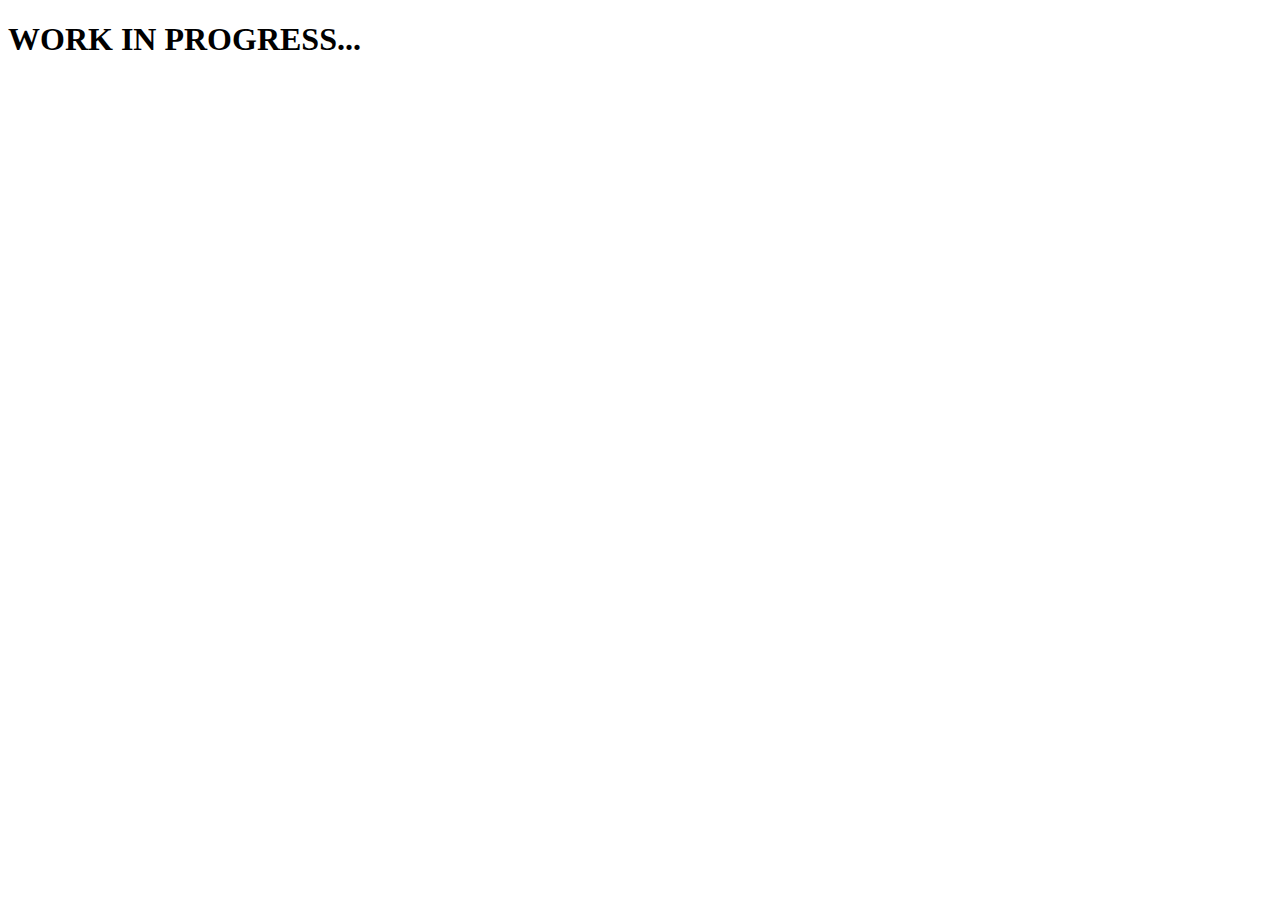
<file: diet.html>
<!DOCTYPE html>
<html lang="en">
<head>
    <meta charset="UTF-8">
    <meta http-equiv="X-UA-Compatible" content="IE=edge">
    <meta name="viewport" content="width=device-width, initial-scale=1.0">
    <title>Dietitians Connect</title>
</head>
<body>
    <h1>WORK IN PROGRESS...</h1>
</body>
</html>
</file>
